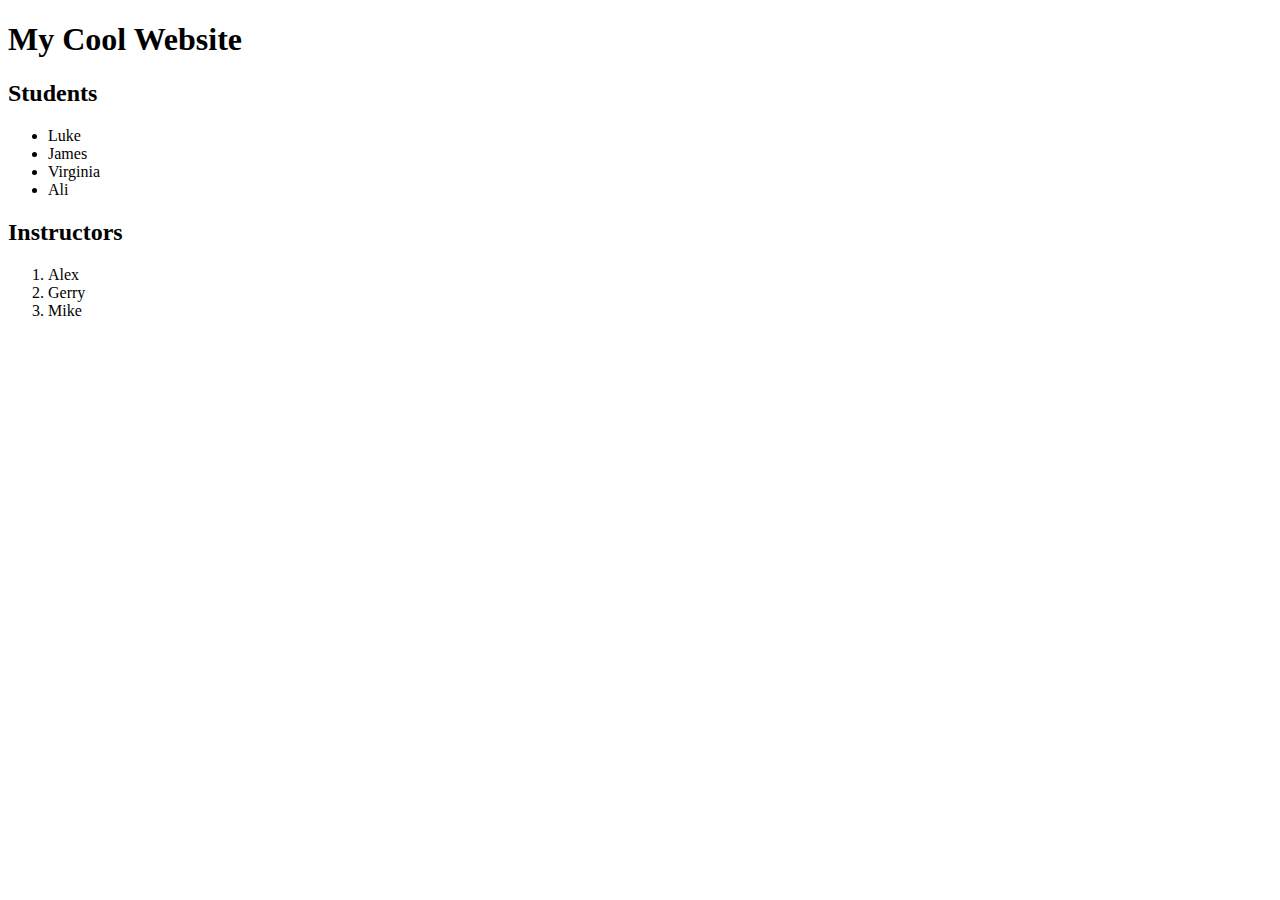
<file: Week1/lesson_1/html_basics/index.html>
<!DOCTYPE html>
<html>
<head>
  <title>Hello Fewd 41</title>
</head>
<body>
  <h1>My Cool Website</h1>
  <h2>Students</h2>
  <ul>
    <li>Luke</li>
    <li>James</li>
    <li>Virginia</li>
    <li>Ali</li>
  </ul>
  <h2>Instructors</h2>
  <ol>
    <li>Alex</li>
    <li>Gerry</li>
    <li>Mike</li>
  </ol>
</body>
</html>
</file>
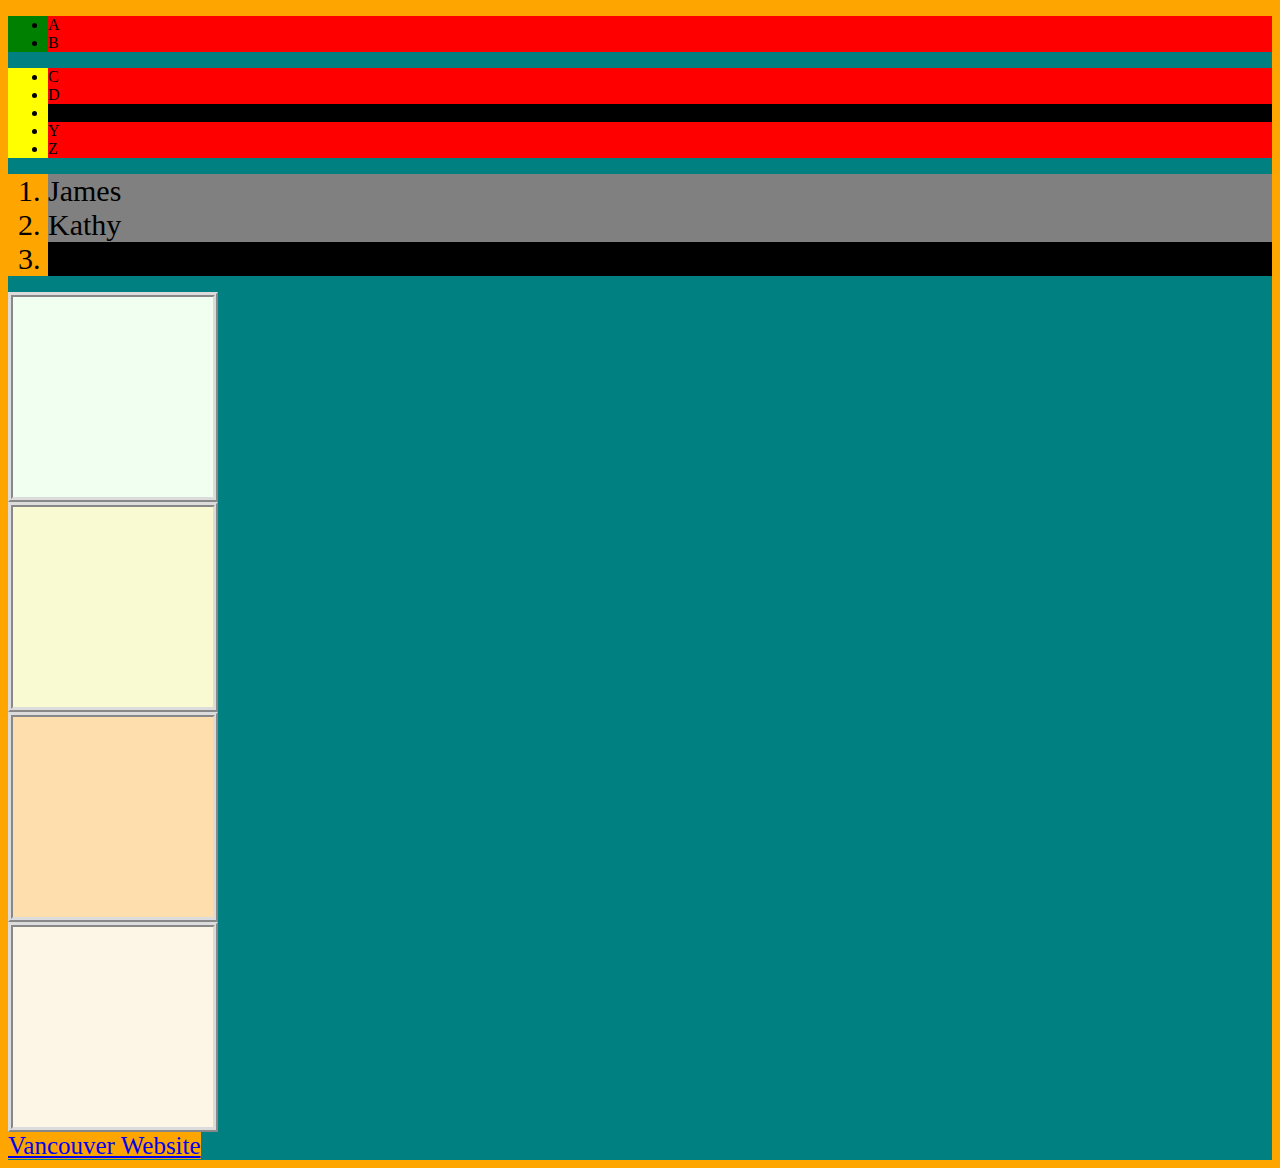
<file: Week1/lesson_2/css_basics/index.html>
<!DOCTYPE html>
<html>
<head>
  <title></title>
  <link rel="stylesheet" type="text/css" href="./css/style.css">
</head>
<body>
  <ul id="list-a">
    <li>A</li>
    <li>B</li>
  </ul>

  <ul id="list-b">
    <li>C</li>
    <li>D</li>
    <li>X</li>
    <li>Y</li>
    <li>Z</li>
  </ul>


  <ol>
    <li>James</li>
    <li>Kathy</li>
    <li>Ali</li>
  </ol>

  <div id="square-a" class="square bordered"></div>
  <div id="square-b" class="square bordered"></div>
  <div id="square-c" class="square bordered"></div>
  <div id="square-d" class="square bordered"></div>

  <a href="http://vancouver.ca">Vancouver Website</a>

</body>
</html>
</file>
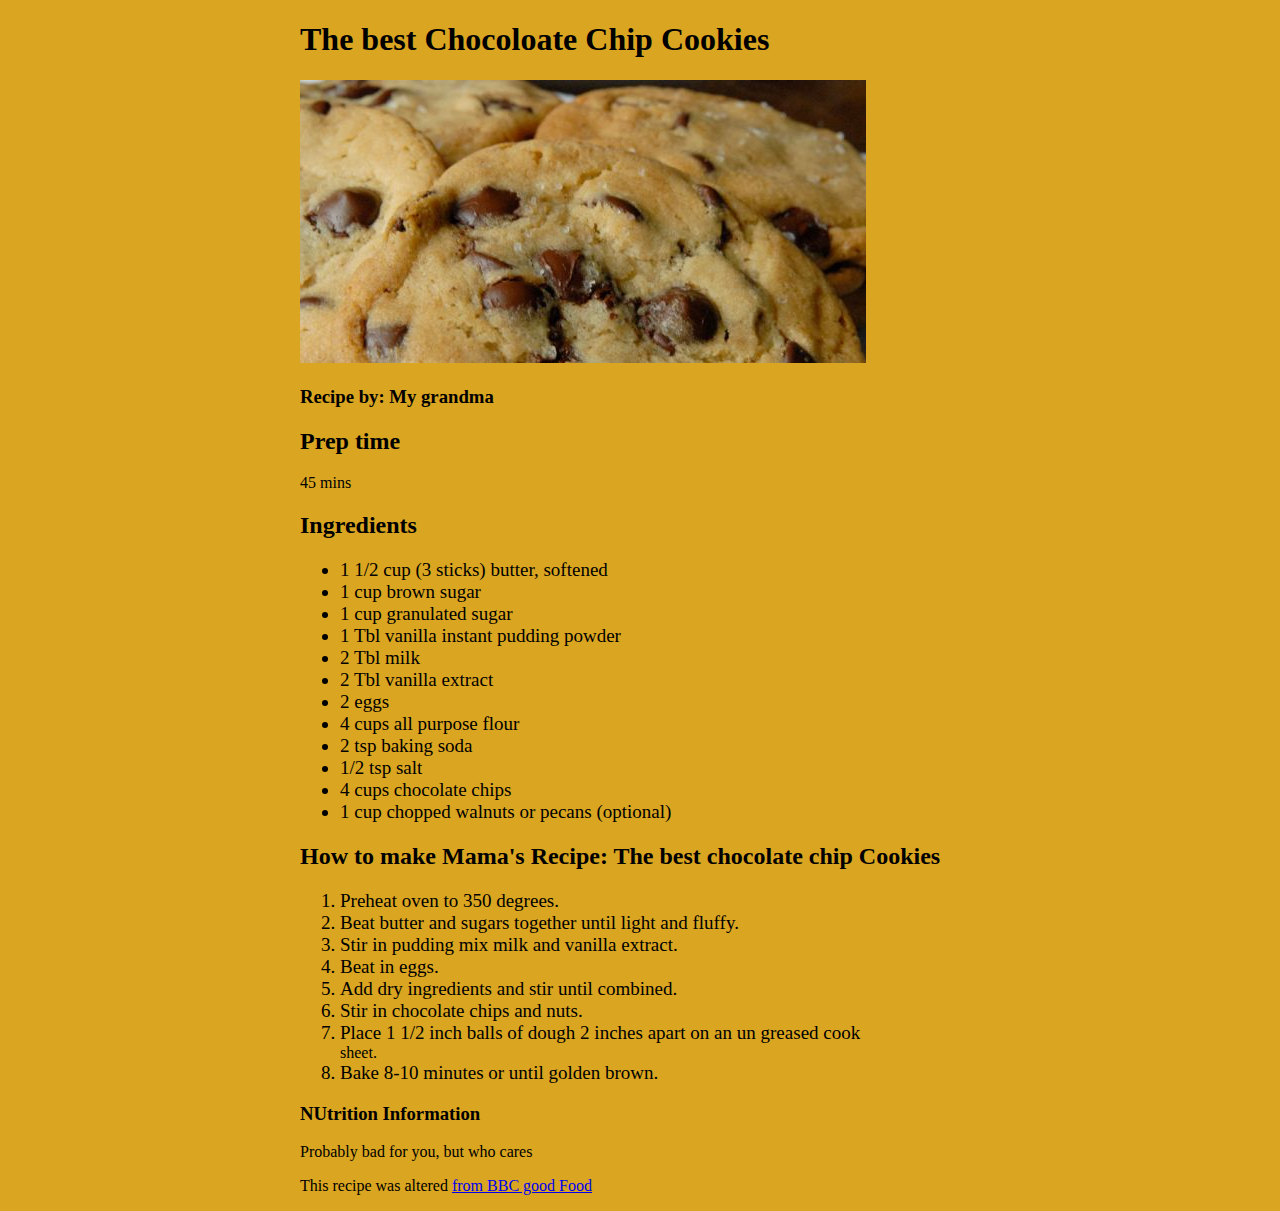
<file: Week1/lesson_1/cookie_recipe_start/pages/index.html>
﻿<!DOCTYPE html>
<html>
<head>
  <title>Cookies</title>
  <link rel="stylesheet" type="text/css" href="../css/style.css">
</head>
<body>
  <h1>The best Chocoloate Chip Cookies</h1>

  <img src="../cookies.jpg">

  <h3>Recipe by: My grandma</h3>
  <h2>Prep time</h2>
  <p>45 mins</p>

  <h2>Ingredients</h2>
  <ul>
    <li>1 1/2 cup (3 sticks) butter, softened</li>
    <li>1 cup brown sugar</li>
    <li>1 cup granulated sugar</li>
    <li>1 Tbl vanilla instant pudding powder</li>
    <li>2 Tbl milk</li>
    <li>2 Tbl vanilla extract</li>
    <li>2 eggs</li>
    <li>4 cups all purpose flour</li>
    <li>2 tsp baking soda</li>
    <li>1/2 tsp salt</li>
    <li>4 cups chocolate chips</li>
    <li>1 cup chopped walnuts or pecans (optional)</li>
  </ul>

  <h2>How to make Mama's Recipe: The best chocolate chip Cookies</h2>

  <ol>
    <li>Preheat oven to 350 degrees.</li>
    <li>Beat butter and sugars together until light and fluffy.</li>
    <li>Stir in pudding mix milk and vanilla extract.</li>
    <li>Beat in eggs. </li>
    <li>Add dry ingredients and stir until combined.</li>
    <li>Stir in chocolate chips and nuts.</li>
    <li>Place 1 1/2 inch balls of dough 2 inches apart on an un greased cook</li>sheet. </li>
    <li>Bake 8-10 minutes or until golden brown.</li>

  </ol>

  <h3>NUtrition Information</h3>

  <p>Probably bad for you, but who cares</p>

  <p>This recipe was altered <a href="https://www.bbcgoodfood.com/recipes/1580654/millies-cookies-recipe" target="_blank"> from BBC good Food</a></p>
</body>
</html>
</file>
<file: Week1/lesson_2/css_basics/css/style.css>
*{
  background-color: orange; 
}

body{
  background-color: teal;
}

li{
  background-color: red;
}

ol li{
  font-size: 30px;
  background-color: gray
}

li:nth-child(3){ background-color: black }

a{font-size: 25px;}
a:visited{font-size: 50px;}

li:hover{ background-color: pink; }

#list-a{ background-color: green }
#list-b{ background-color: yellow }

#square-a{ background-color: Honeydew; }

#square-b{ background-color: LightGoldenRodYellow; }

#square-c{ background-color: NavajoWhite; }

#square-d{ background-color: OldLace; }

.square{
  width: 200px;
  height: 200px;
}

.bordered{ border: 5px Gainsboro ridge; }
</file>
<file: Week1/lesson_1/cookie_recipe_start/css/style.css>
body{
  background-color: goldenrod; 
  margin-left: 300px;
}

li{
  font-size:19px;
}
</file>
